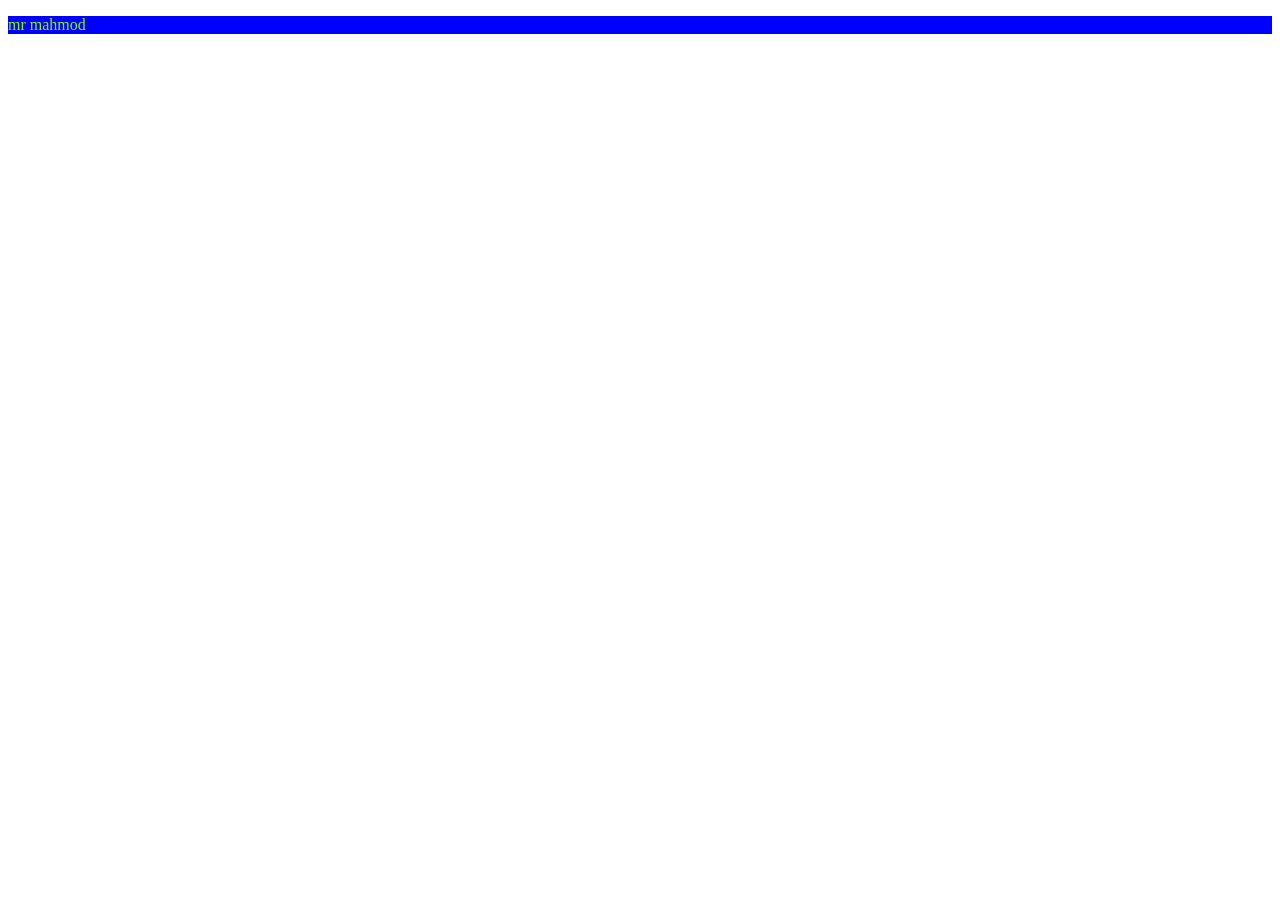
<file: index.html>
<!DOCTYPE html>
<html lang="en">
<head>
    <meta charset="UTF-8">
    <meta name="viewport" content="width=device-width, initial-scale=1.0">
    <title>Document</title>
<link rel="stylesheet" href="index.css">

</head>
<body>
<p class="b"> mr mahmod </p>
</body>
</html>
</file>
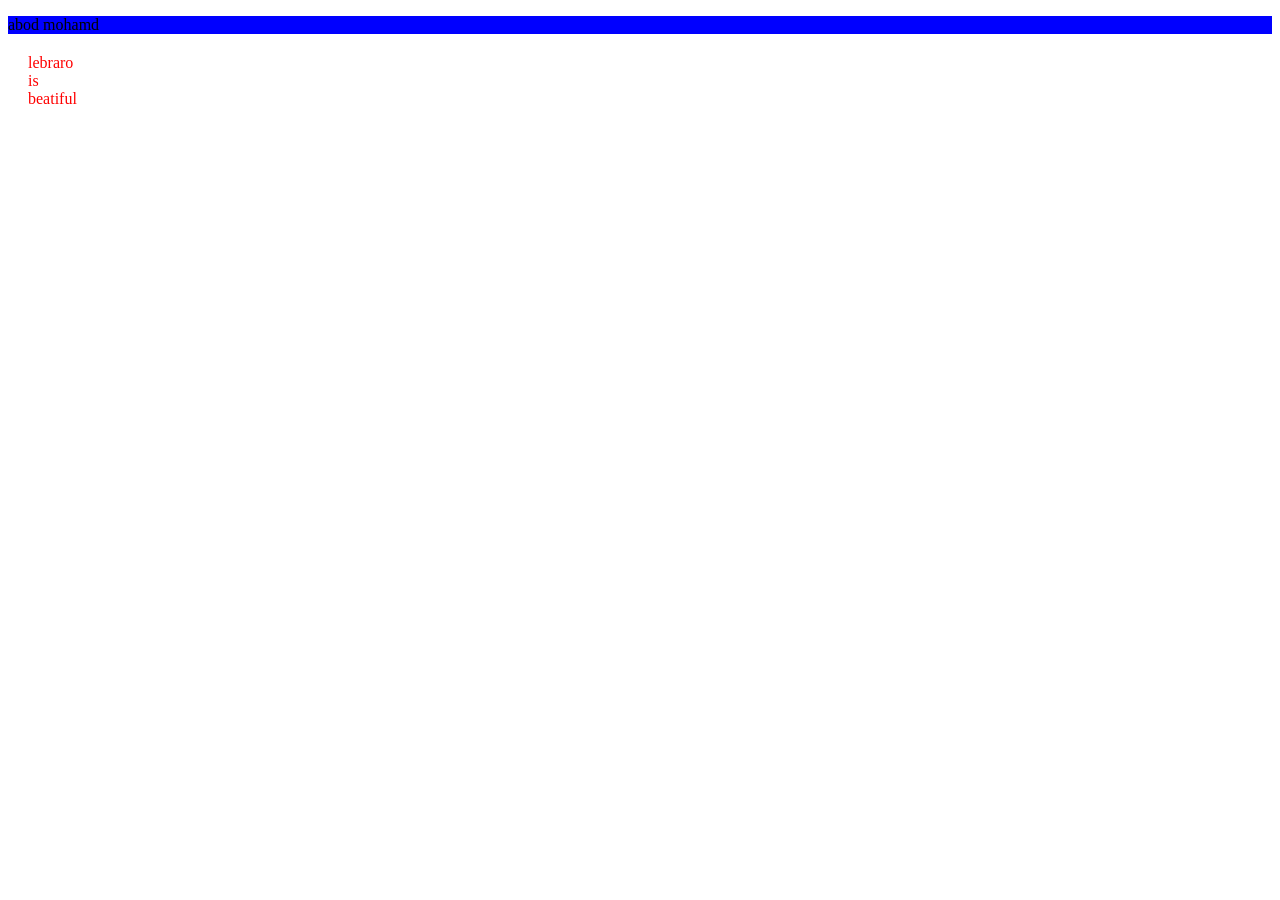
<file: abod.html>
<!DOCTYPE html>
<html lang="en">
<head>
    <meta charset="UTF-8">
    <meta name="viewport" content="width=device-width, initial-scale=1.0">
    <title>Document</title>
<link rel="stylesheet" href="abod.css">
</head>
<body>
    <p class="a">abod mohamd</p>
<div class="b">lebraro is beatiful

</div>



</body>
</html>
</file>
<file: index.css>
.b{
background-color: blue;
color: chartreuse;



}
</file>
<file: abod.css>
.a
{

    background-color: blue;
}
.b{
margin: 20px;
width: 50px;
color: red;
}
</file>
